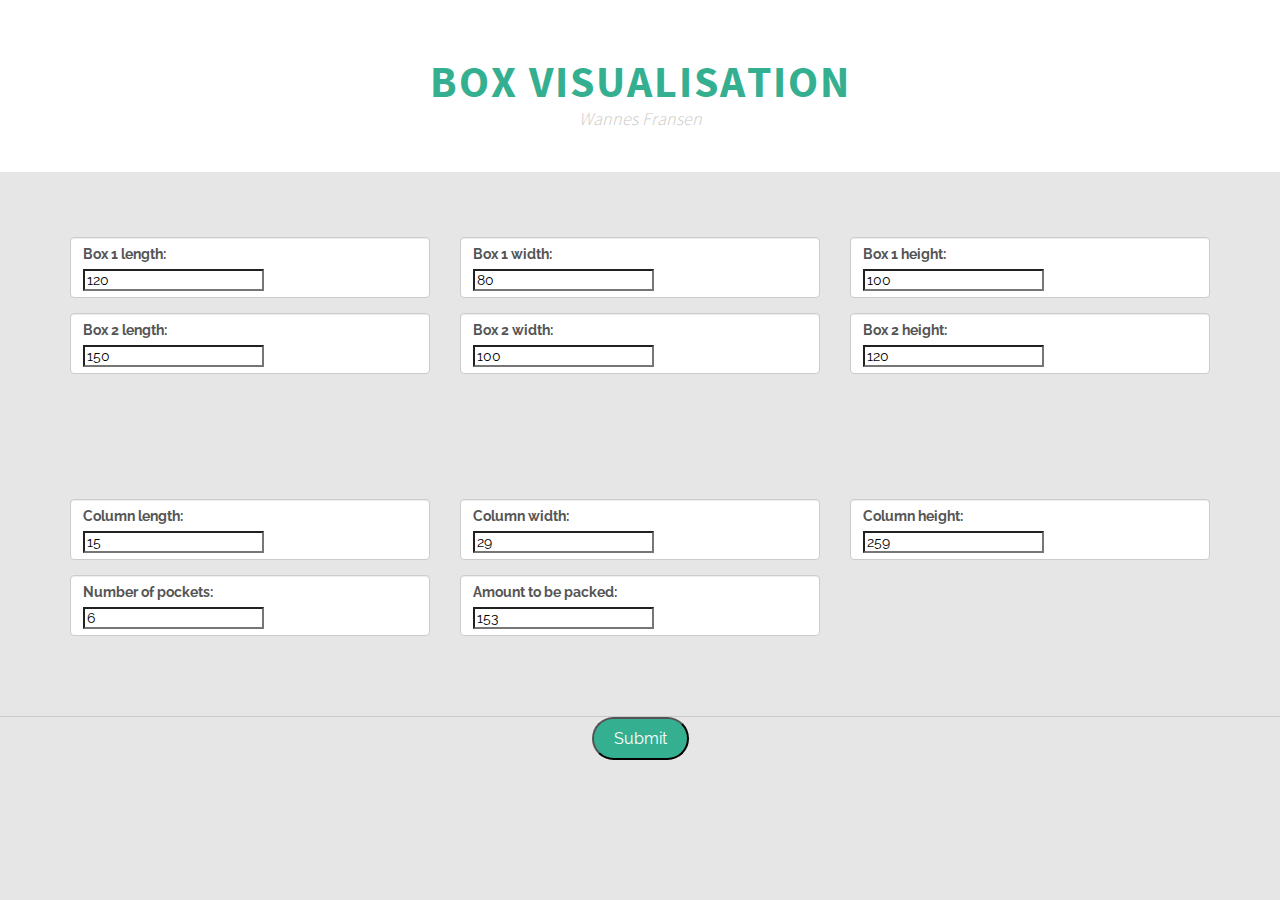
<file: binPackingVisualisation/index.html>
<!DOCTYPE html>
<html lang="en">
<head>
    <!-- Main stylesheet on top -->
    <link rel="stylesheet" type="text/css" media="all" />
    <meta charset="UTF-8">
    <title>Box Visualisation</title>
    <script src="pixi.min.js"></script>
    <script src="jquery-3.2.0.min.js"></script>
    <script src="printer.js"></script>
    <link rel="stylesheet" type="text/css" href="boxes.css">


    <!-- Bootstrap core CSS -->
    <link href="css/bootstrap.css" rel="stylesheet">
    <link rel="stylesheet" href="css/normalize.css">
    <link rel="stylesheet" href="css/component.css">
    <link rel="stylesheet" href="css/custom-styles.css">
    <link rel="stylesheet" href="css/font-awesome.css">


    <link rel="stylesheet" href="css/demo.css">
    <link rel="stylesheet" href="css/font-awesome-ie7.css">

    <script src="js/html5shiv.js"></script>
    <script src="js/respond.min.js"></script>

    <script src="js/bootstrap.js"></script>
    <script src="js/modernizr-2.6.2-respond-1.1.0.min.js"></script>
    <!-- Print only, on bottom -->
    <link rel="stylesheet"  media="all" />
</head>

<body>

<div id = "Main" class="header-wrapper">
    <div  class="site-name">
        <h1>BOX VISUALISATION</h1>
        <h2><i>Wannes Fransen</i></h2>
    </div>
</div>
<div id="form">
    <form>
        <div class="container">
            <div class="featured-block">
                <div class="row">
                    <div class="col-sm-4">
                        <div class="block">
                            <div class="form-group">
                                <label for="box1Length">Box 1 length:</label>
                                <br>
                                <input value="120" type="number" name="box1Length" id="box1Length" placeholder="  box1 length">
                            </div>
                        </div>
                    </div>
                    <div class="col-sm-4">
                        <div class="block">
                            <div class="form-group">
                                <label for="box1Width">Box 1 width:</label>
                                <br>
                                <input value="80" type="number" name="box1Width" id="box1Width" placeholder="  box1 width">
                            </div>
                        </div>
                    </div>
                    <div class="col-sm-4">
                        <div class="block">
                            <div class="form-group">
                                <label for="box1Height">Box 1 height:</label>
                                <br>
                                <input value="100" type="number" name="box1Height" id="box1Height" placeholder="  box1 height">
                            </div>
                        </div>
                    </div>
                </div>
                <div class="row">
                    <div class="col-sm-4">
                        <div class="block">
                            <div class="form-group">
                                <label for="box2Length">Box 2 length:</label>
                                <br>
                                <input value="150" type="number" name="box2Length" id="box2Length" placeholder="  box2 length">
                            </div>
                        </div>
                    </div>
                    <div class="col-sm-4">
                        <div class="block">
                            <div class="form-group">
                                <label for="box2Width">Box 2 width:</label>
                                <br>
                                <input value="100" type="number" name="box2Width" id="box2Width" placeholder="  box2 width">
                            </div>
                        </div>
                    </div>
                    <div class="col-sm-4">
                        <div class="block">
                            <div class="form-group">
                                <label for="box2Height">Box 2 height:</label>
                                <br>
                                <input value="120" type="number" name="box2Height" id="box2Height" placeholder="  box2 height">
                            </div>
                        </div>
                    </div>
                </div>
            </div>
            <div class="featured-block">
                <div class="row">
                    <div class="col-sm-4">
                        <div class="block">
                            <div class="form-group">
                                <label for="columnLength">Column length:</label>
                                <br>
                                <input value="15" type="number" name="columnLength" id="columnLength" placeholder="  Column length">
                            </div>
                        </div>
                    </div>
                    <div class="col-sm-4">
                        <div class="block">
                            <div class="form-group">
                                <label for="columnWidth">Column width:<br></label>
                                <br>
                                <input value="29" type="number" name="columnWidth" id="columnWidth" placeholder="  Column width">
                            </div>
                        </div>
                    </div>
                    <div class="col-sm-4">
                        <div class="block">
                            <div class="form-group">
                                <label for="columnHeight">Column height:<br></label>
                                <br>
                                <input value="259" type="number" name="columnHeight" id="columnHeight" placeholder="  Column height">
                            </div>
                        </div>
                    </div>
                    <div class="col-sm-4">
                        <div class="block">
                            <div class="form-group">
                                <label for="pocketsNumber">Number of pockets:</label>
                                <br>
                                <input value="6" type="number" name="pocketsNumber" id="pocketsNumber" placeholder="  Number of pockets">
                            </div>
                        </div>
                    </div>
                    <div class="col-sm-4">
                        <div class="block">
                            <div class="form-group">
                                <label for="columnAmount">Amount to be packed:</label>
                                <br>
                                <input value="153" type="number" name="columnAmount" id="columnAmount" placeholder="  Column amount">
                            </div>
                        </div>
                    </div>
                </div>
            </div>
        </div>

        <div class="ruler"></div>
        <div class="text-center">
            <input type="button" onclick="submitform()" value="Submit">
        </div>
    </form>
</div>

<div id="visualisation" class="container">
</div>

</body>
</html>
</file>
<file: binPackingVisualisation/boxes.css>
.container {
    margin: 10px;
}

#visualisation {
    display: flex;
    justify-content: space-between;
    flex-flow: column wrap;
}

.layer {
    margin: 10px;
    display: flex;
    justify-content: center;
    flex-flow: column nowrap;
}
</file>
<file: binPackingVisualisation/css/component.css>
*,
*:after,
*::before {
    -webkit-box-sizing: border-box;
    -moz-box-sizing: border-box;
    box-sizing: border-box;
}

body {
	font-family: 'Raleway', sans-serif;
}

nav a {
	position: relative;
	display: inline-block;
	margin: 15px 25px;
	outline: none;
	color: #fff;
	text-decoration: none;
	text-transform: uppercase;
	letter-spacing: 1px;
	font-weight: 400;
	text-shadow: 0 0 1px rgba(255,255,255,0.3);
	font-size: 1.35em;
}

nav a:hover,
nav a:focus {
	outline: none;
}

/* Effect 1: Brackets */
.cl-effect-1 a::before,
.cl-effect-1 a::after {
	display: inline-block;
	opacity: 0;
	-webkit-transition: -webkit-transform 0.3s, opacity 0.2s;
	-moz-transition: -moz-transform 0.3s, opacity 0.2s;
	transition: transform 0.3s, opacity 0.2s;
}

.cl-effect-1 a::before {
	margin-right: 10px;
	content: '[';
	-webkit-transform: translateX(20px);
	-moz-transform: translateX(20px);
	transform: translateX(20px);
}

.cl-effect-1 a::after {
	margin-left: 10px;
	content: ']';
	-webkit-transform: translateX(-20px);
	-moz-transform: translateX(-20px);
	transform: translateX(-20px);
}

.cl-effect-1 a:hover::before,
.cl-effect-1 a:hover::after,
.cl-effect-1 a:focus::before,
.cl-effect-1 a:focus::after {
	opacity: 1;
	-webkit-transform: translateX(0px);
	-moz-transform: translateX(0px);
	transform: translateX(0px);
}

/* Effect 2: 3D rolling links, idea from http://hakim.se/thoughts/rolling-links */
.cl-effect-2 a {
	line-height: 44px;
	-webkit-perspective: 1000px;
	-moz-perspective: 1000px;
	perspective: 1000px;
}

.cl-effect-2 a span {
	position: relative;
	display: inline-block;
	padding: 0 14px;
	background: #2195de;
	-webkit-transition: -webkit-transform 0.3s;
	-moz-transition: -moz-transform 0.3s;
	transition: transform 0.3s;
	-webkit-transform-origin: 50% 0;
	-moz-transform-origin: 50% 0;
	transform-origin: 50% 0;
	-webkit-transform-style: preserve-3d;
	-moz-transform-style: preserve-3d;
	transform-style: preserve-3d;
}

.csstransforms3d .cl-effect-2 a span::before {
	position: absolute;
	top: 100%;
	left: 0;
	width: 100%;
	height: 100%;
	background: #0965a0;
	content: attr(data-hover);
	-webkit-transition: background 0.3s;
	-moz-transition: background 0.3s;
	transition: background 0.3s;
	-webkit-transform: rotateX(-90deg);
	-moz-transform: rotateX(-90deg);
	transform: rotateX(-90deg);
	-webkit-transform-origin: 50% 0;
	-moz-transform-origin: 50% 0;
	transform-origin: 50% 0;
}

.cl-effect-2 a:hover span,
.cl-effect-2 a:focus span {
	-webkit-transform: rotateX(90deg) translateY(-22px);
	-moz-transform: rotateX(90deg) translateY(-22px);
	transform: rotateX(90deg) translateY(-22px);
}

.csstransforms3d .cl-effect-2 a:hover span::before,
.csstransforms3d .cl-effect-2 a:focus span::before {
	background: #28a2ee;	
}

/* Effect 3: bottom line slides/fades in */
.cl-effect-3 a {
	padding: 8px 0;
}

.cl-effect-3 a::after {
	position: absolute;
	top: 100%;
	left: 0;
	width: 100%;
	height: 4px;
	background: rgba(0,0,0,0.1);
	content: '';
	opacity: 0;
	-webkit-transition: opacity 0.3s, -webkit-transform 0.3s;
	-moz-transition: opacity 0.3s, -moz-transform 0.3s;
	transition: opacity 0.3s, transform 0.3s;
	-webkit-transform: translateY(10px);
	-moz-transform: translateY(10px);
	transform: translateY(10px);
}

.cl-effect-3 a:hover::after,
.cl-effect-3 a:focus::after {
	opacity: 1;
	-webkit-transform: translateY(0px);
	-moz-transform: translateY(0px);
	transform: translateY(0px);
}

/* Effect 4: bottom border enlarge */
.cl-effect-4 a {
	padding: 0 0 10px;
}

.cl-effect-4 a::after {
	position: absolute;
	top: 100%;
	left: 0;
	width: 100%;
	height: 1px;
	background: #fff;
	content: '';
	opacity: 0;
	-webkit-transition: height 0.3s, opacity 0.3s, -webkit-transform 0.3s;
	-moz-transition: height 0.3s, opacity 0.3s, -moz-transform 0.3s;
	transition: height 0.3s, opacity 0.3s, transform 0.3s;
	-webkit-transform: translateY(-10px);
	-moz-transform: translateY(-10px);
	transform: translateY(-10px);
}

.cl-effect-4 a:hover::after,
.cl-effect-4 a:focus::after {
	height: 5px;
	opacity: 1;
	-webkit-transform: translateY(0px);
	-moz-transform: translateY(0px);
	transform: translateY(0px);
}

/* Effect 5: same word slide in */
.cl-effect-5 a {
	overflow: hidden;
	padding: 0 4px;
	height: 1em;
}

.cl-effect-5 a span {
	position: relative;
	display: inline-block;
	-webkit-transition: -webkit-transform 0.3s;
	-moz-transition: -moz-transform 0.3s;
	transition: transform 0.3s;
}

.cl-effect-5 a span::before {
	position: absolute;
	top: 100%;
	content: attr(data-hover);
	font-weight: 700;
	-webkit-transform: translate3d(0,0,0);
	-moz-transform: translate3d(0,0,0);
	transform: translate3d(0,0,0);
}

.cl-effect-5 a:hover span,
.cl-effect-5 a:focus span {
	-webkit-transform: translateY(-100%);
	-moz-transform: translateY(-100%);
	transform: translateY(-100%);
}

/* Effect 5: same word slide in and border bottom */
.cl-effect-6 a {
	margin: 0 10px;
	padding: 10px 20px;
}

.cl-effect-6 a::before {
	position: absolute;
	top: 0;
	left: 0;
	width: 100%;
	height: 2px;
	background: #fff;
	content: '';
	-webkit-transition: top 0.3s;
	-moz-transition: top 0.3s;
	transition: top 0.3s;
}

.cl-effect-6 a::after {
	position: absolute;
	top: 0;
	left: 0;
	width: 2px;
	height: 2px;
	background: #fff;
	content: '';
	-webkit-transition: height 0.3s;
	-moz-transition: height 0.3s;
	transition: height 0.3s;
}

.cl-effect-6 a:hover::before {
	top: 100%;
	opacity: 1;
}

.cl-effect-6 a:hover::after {
	height: 100%;
} 

/* Effect 7: second border slides up */
.cl-effect-7 a {
	padding: 12px 10px 10px;
	color: #566473;
	text-shadow: none;
	font-weight: 700;
}

.cl-effect-7 a::before,
.cl-effect-7 a::after {
	position: absolute;
	top: 100%;
	left: 0;
	width: 100%;
	height: 3px;
	background: #566473;
	content: '';
	-webkit-transition: -webkit-transform 0.3s;
	-moz-transition: -moz-transform 0.3s;
	transition: transform 0.3s;
	-webkit-transform: scale(0.85);
	-moz-transform: scale(0.85);
	transform: scale(0.85);
}

.cl-effect-7 a::after {
	opacity: 0;
	-webkit-transition: top 0.3s, opacity 0.3s, -webkit-transform 0.3s;
	-moz-transition: top 0.3s, opacity 0.3s, -moz-transform 0.3s;
	transition: top 0.3s, opacity 0.3s, transform 0.3s;
}

.cl-effect-7 a:hover::before,
.cl-effect-7 a:hover::after,
.cl-effect-7 a:focus::before,
.cl-effect-7 a:focus::after {
	-webkit-transform: scale(1);
	-moz-transform: scale(1);
	transform: scale(1);
}

.cl-effect-7 a:hover::after,
.cl-effect-7 a:focus::after {
	top: 0%;
	opacity: 1;
}

/* Effect 8: border slight translate */
.cl-effect-8 a {
	padding: 10px 20px;
}

.cl-effect-8 a::before,
.cl-effect-8 a::after  {
	position: absolute;
	top: 0;
	left: 0;
	width: 100%;
	height: 100%;
	border: 3px solid #354856;
	content: '';
	-webkit-transition: -webkit-transform 0.3s, opacity 0.3s;
	-moz-transition: -moz-transform 0.3s, opacity 0.3s;
	transition: transform 0.3s, opacity 0.3s;
}

.cl-effect-8 a::after  {
	border-color: #fff;
	opacity: 0;
	-webkit-transform: translateY(-7px) translateX(6px);
	-moz-transform: translateY(-7px) translateX(6px);
	transform: translateY(-7px) translateX(6px);
}

.cl-effect-8 a:hover::before,
.cl-effect-8 a:focus::before {
	opacity: 0;
	-webkit-transform: translateY(5px) translateX(-5px);
	-moz-transform: translateY(5px) translateX(-5px);
	transform: translateY(5px) translateX(-5px);
}

.cl-effect-8 a:hover::after,
.cl-effect-8 a:focus::after  {
	opacity: 1;
	-webkit-transform: translateY(0px) translateX(0px);
	-moz-transform: translateY(0px) translateX(0px);
	transform: translateY(0px) translateX(0px);
}

/* Effect 9: second text and borders */
.cl-effect-9 a {
	margin: 0 20px;
	padding: 18px 20px;
}

.cl-effect-9 a::before,
.cl-effect-9 a::after {
	position: absolute;
	top: 0;
	left: 0;
	width: 100%;
	height: 1px;
	background: #fff;
	content: '';
	opacity: 0.2;
	-webkit-transition: opacity 0.3s, height 0.3s;
	-moz-transition: opacity 0.3s, height 0.3s;
	transition: opacity 0.3s, height 0.3s;
}

.cl-effect-9 a::after {
	top: 100%;
	opacity: 0;
	-webkit-transition: -webkit-transform 0.3s, opacity 0.3s;
	-moz-transition: -moz-transform 0.3s, opacity 0.3s;
	transition: transform 0.3s, opacity 0.3s;
	-webkit-transform: translateY(-10px);
	-moz-transform: translateY(-10px);
	transform: translateY(-10px);
}

.cl-effect-9 a span:first-child {
	z-index: 2;
	display: block;
	font-weight: 300;
}

.cl-effect-9 a span:last-child {
	z-index: 1;
	display: block;
	padding: 8px 0 0 0;
	color: rgba(0,0,0,0.4);
	text-shadow: none;
	text-transform: none;
	font-style: italic;
	font-size: 0.75em;
	font-family: Palatino, "Palatino Linotype", "Palatino LT STD", "Book Antiqua", Georgia, serif;
	opacity: 0;
	-webkit-transition: -webkit-transform 0.3s, opacity 0.3s;
	-moz-transition: -moz-transform 0.3s, opacity 0.3s;
	transition: transform 0.3s, opacity 0.3s;
	-webkit-transform: translateY(-100%);
	-moz-transform: translateY(-100%);
	transform: translateY(-100%);
}

.cl-effect-9 a:hover::before,
.cl-effect-9 a:focus::before {
	height: 6px;
}

.cl-effect-9 a:hover::before,
.cl-effect-9 a:hover::after,
.cl-effect-9 a:focus::before,
.cl-effect-9 a:focus::after {
	opacity: 1;
	-webkit-transform: translateY(0px);
	-moz-transform: translateY(0px);
	transform: translateY(0px);
}

.cl-effect-9 a:hover span:last-child,
.cl-effect-9 a:focus span:last-child {
	opacity: 1;
	-webkit-transform: translateY(0%);
	-moz-transform: translateY(0%);
	transform: translateY(0%);
}

/* Effect 10: reveal, push out */
.cl-effect-10  {
	position: relative;
	z-index: 1;
}

.cl-effect-10 a {
	overflow: hidden;
	margin: 0 15px;
}

.cl-effect-10 a span {
	display: block;
	padding: 10px 20px;
	background: #0f7c67;
	-webkit-transition: -webkit-transform 0.3s;
	-moz-transition: -moz-transform 0.3s;
	transition: transform 0.3s;
}

.cl-effect-10 a::before {
	position: absolute;
	top: 0;
	left: 0;
	z-index: -1;
	padding: 10px 20px;
	width: 100%;
	height: 100%;
	background: #fff;
	color: #0f7c67;
	content: attr(data-hover);
	-webkit-transition: -webkit-transform 0.3s;
	-moz-transition: -moz-transform 0.3s;
	transition: transform 0.3s;
	-webkit-transform: translateX(-25%);
}

.cl-effect-10 a:hover span,
.cl-effect-10 a:focus span {
	-webkit-transform: translateX(100%);
	-moz-transform: translateX(100%);
	transform: translateX(100%);
}

.cl-effect-10 a:hover::before,
.cl-effect-10 a:focus::before {
	-webkit-transform: translateX(0%);
	-moz-transform: translateX(0%);
	transform: translateX(0%);
}

/* Effect 11: text fill based on Lea Verou's animation http://dabblet.com/gist/6046779 */
.cl-effect-11 a {
	padding: 10px 0;
	border-top: 2px solid #0972b4;
	color: #0972b4;
	text-shadow: none;
} 

.cl-effect-11 a::before {
	position: absolute;
	top: 0;
	left: 0;
	overflow: hidden;
	padding: 10px 0;
	max-width: 0;
	border-bottom: 2px solid #fff;
	color: #fff;
	content: attr(data-hover);
	-webkit-transition: max-width 0.5s;
	-moz-transition: max-width 0.5s;
	transition: max-width 0.5s;
}

.cl-effect-11 a:hover::before,
.cl-effect-11 a:focus::before {
	max-width: 100%;
}

/* Effect 12: circle */
.cl-effect-12 a::before,
.cl-effect-12 a::after {
	position: absolute;
	top: 50%;
	left: 50%;
	width: 100px;
	height: 100px;
	border: 2px solid rgba(0,0,0,0.1);
	border-radius: 50%;
	content: '';
	opacity: 0;
	-webkit-transition: -webkit-transform 0.3s, opacity 0.3s;
	-moz-transition: -moz-transform 0.3s, opacity 0.3s;
	transition: transform 0.3s, opacity 0.3s;
	-webkit-transform: translateX(-50%) translateY(-50%) scale(0.2);
	-moz-transform: translateX(-50%) translateY(-50%) scale(0.2);
	transform: translateX(-50%) translateY(-50%) scale(0.2);
}

.cl-effect-12 a::after {
	width: 90px;
	height: 90px;
	border-width: 6px;
	-webkit-transform: translateX(-50%) translateY(-50%) scale(0.8);
	-moz-transform: translateX(-50%) translateY(-50%) scale(0.8);
	transform: translateX(-50%) translateY(-50%) scale(0.8);
}

.cl-effect-12 a:hover::before,
.cl-effect-12 a:hover::after,
.cl-effect-12 a:focus::before,
.cl-effect-12 a:focus::after {
	opacity: 1;
	-webkit-transform: translateX(-50%) translateY(-50%) scale(1);
	-moz-transform: translateX(-50%) translateY(-50%) scale(1);
	transform: translateX(-50%) translateY(-50%) scale(1);
}

/* Effect 13: three circles */
.cl-effect-13 a {
	-webkit-transition: color 0.3s;
	-moz-transition: color 0.3s;
	transition: color 0.3s;
}

.cl-effect-13 a::before {
	position: absolute;
	top: 100%;
	left: 50%;
	color: transparent;
	content: '•';
	text-shadow: 0 0 transparent;
	font-size: 1.2em;
	-webkit-transition: text-shadow 0.3s, color 0.3s;
	-moz-transition: text-shadow 0.3s, color 0.3s;
	transition: text-shadow 0.3s, color 0.3s;
	-webkit-transform: translateX(-50%);
	-moz-transform: translateX(-50%);
	transform: translateX(-50%);
	pointer-events: none;
}

.cl-effect-13 a:hover::before,
.cl-effect-13 a:focus::before {
	color: #fff;
	text-shadow: 10px 0 #fff, -10px 0 #fff;
}

.cl-effect-13 a:hover,
.cl-effect-13 a:focus {
	color: #ba7700;
}

/* Effect 14: border switch */
.cl-effect-14 a {
	padding: 0 20px;
	height: 45px;
	line-height: 45px;
}

.cl-effect-14 a::before,
.cl-effect-14 a::after {
	position: absolute;
	width: 45px;
	height: 2px;
	background: #fff;
	content: '';
	opacity: 0.2;
	-webkit-transition: all 0.3s;
	-moz-transition: all 0.3s;
	transition: all 0.3s;
	pointer-events: none;
}

.cl-effect-14 a::before {
	top: 0;
	left: 0;
	-webkit-transform: rotate(90deg);
	-moz-transform: rotate(90deg);
	transform: rotate(90deg);
	-webkit-transform-origin: 0 0;
	-moz-transform-origin: 0 0;
	transform-origin: 0 0;
}

.cl-effect-14 a::after {
	right: 0;
	bottom: 0;
	-webkit-transform: rotate(90deg);
	-moz-transform: rotate(90deg);
	transform: rotate(90deg);
	-webkit-transform-origin: 100% 0;
	-moz-transform-origin: 100% 0;
	transform-origin: 100% 0;
}

.cl-effect-14 a:hover::before,
.cl-effect-14 a:hover::after,
.cl-effect-14 a:focus::before,
.cl-effect-14 a:focus::after {
	opacity: 1;
}

.cl-effect-14 a:hover::before,
.cl-effect-14 a:focus::before {
	left: 50%;
	-webkit-transform: rotate(0deg) translateX(-50%);
	-moz-transform: rotate(0deg) translateX(-50%);
	transform: rotate(0deg) translateX(-50%);
}

.cl-effect-14 a:hover::after,
.cl-effect-14 a:focus::after {
	right: 50%;
	-webkit-transform: rotate(0deg) translateX(50%);
	-moz-transform: rotate(0deg) translateX(50%);
	transform: rotate(0deg) translateX(50%);
}

/* Effect 15: scale down, reveal */
.cl-effect-15 a {
	color: rgba(0,0,0,0.2);
	font-weight: 700;
	text-shadow: none;
}

.cl-effect-15 a::before {
	color: #fff;
	content: attr(data-hover);
	position: absolute;
	-webkit-transition: -webkit-transform 0.3s, opacity 0.3s;
	-moz-transition: -moz-transform 0.3s, opacity 0.3s;
	transition: transform 0.3s, opacity 0.3s;
}

.cl-effect-15 a:hover::before,
.cl-effect-15 a:focus::before {
	-webkit-transform: scale(0.9);
	-moz-transform: scale(0.9);
	transform: scale(0.9);
	opacity: 0;
}

/* Effect 16: fall down */
.cl-effect-16 a {
	color: #6f8686;
	text-shadow: 0 0 1px rgba(111,134,134,0.3);
}

.cl-effect-16 a::before {
	color: #fff;
	content: attr(data-hover);
	position: absolute;
	opacity: 0;
	text-shadow: 0 0 1px rgba(255,255,255,0.3);
	-webkit-transform: scale(1.1) translateX(10px) translateY(-10px) rotate(4deg);
	-moz-transform: scale(1.1) translateX(10px) translateY(-10px) rotate(4deg);
	transform: scale(1.1) translateX(10px) translateY(-10px) rotate(4deg);
	-webkit-transition: -webkit-transform 0.3s, opacity 0.3s;
	-moz-transition: -moz-transform 0.3s, opacity 0.3s;
	transition: transform 0.3s, opacity 0.3s;
	pointer-events: none;
}

.cl-effect-16 a:hover::before,
.cl-effect-16 a:focus::before {
	-webkit-transform: scale(1) translateX(0px) translateY(0px) rotate(0deg);
	-moz-transform: scale(1) translateX(0px) translateY(0px) rotate(0deg);
	transform: scale(1) translateX(0px) translateY(0px) rotate(0deg);
	opacity: 1;
}

/* Effect 17: move up fade out, push border */
.cl-effect-17 a {
	color: #10649b;
	text-shadow: none;
	padding: 10px 0;
}

.cl-effect-17 a::before {
	color: #fff;
	text-shadow: 0 0 1px rgba(255,255,255,0.3);
	content: attr(data-hover);
	position: absolute;
	-webkit-transition: -webkit-transform 0.3s, opacity 0.3s;
	-moz-transition: -moz-transform 0.3s, opacity 0.3s;
	transition: transform 0.3s, opacity 0.3s;
	pointer-events: none;
}

.cl-effect-17 a::after {
	content: '';
	position: absolute;
	left: 0;
	bottom: 0;
	width: 100%;
	height: 2px;
	background: #fff;
	opacity: 0;
	-webkit-transform: translateY(5px);
	-moz-transform: translateY(5px);
	transform: translateY(5px);
	-webkit-transition: -webkit-transform 0.3s, opacity 0.3s;
	-moz-transition: -moz-transform 0.3s, opacity 0.3s;
	transition: transform 0.3s, opacity 0.3s;
	pointer-events: none;
}

.cl-effect-17 a:hover::before,
.cl-effect-17 a:focus::before {
	opacity: 0;
	-webkit-transform: translateY(-2px);
	-moz-transform: translateY(-2px);
	transform: translateY(-2px);
}

.cl-effect-17 a:hover::after,
.cl-effect-17 a:focus::after {
	opacity: 1;
	-webkit-transform: translateY(0px);
	-moz-transform: translateY(0px);
	transform: translateY(0px);
}

/* Effect 18: cross */
.cl-effect-18 {
	position: relative;
	z-index: 1;
}

.cl-effect-18 a {
	padding: 0 5px;
	color: #b4770d;
	font-weight: 700;
	-webkit-transition: color 0.3s;
	-moz-transition: color 0.3s;
	transition: color 0.3s;
}

.cl-effect-18 a::before,
.cl-effect-18 a::after {
	position: absolute;
	width: 100%;
	left: 0;
	top: 50%;
	height: 2px;
	margin-top: -1px;
	background: #b4770d;
	content: '';
	z-index: -1;
	-webkit-transition: -webkit-transform 0.3s, opacity 0.3s;
	-moz-transition: -moz-transform 0.3s, opacity 0.3s;
	transition: transform 0.3s, opacity 0.3s;
	pointer-events: none;
}

.cl-effect-18 a::before {
	-webkit-transform: translateY(-20px);
	-moz-transform: translateY(-20px);
	transform: translateY(-20px);
}

.cl-effect-18 a::after {
	-webkit-transform: translateY(20px);
	-moz-transform: translateY(20px);
	transform: translateY(20px);
}

.cl-effect-18 a:hover,
.cl-effect-18 a:focus {
	color: #fff;
}

.cl-effect-18 a:hover::before,
.cl-effect-18 a:hover::after,
.cl-effect-18 a:focus::before,
.cl-effect-18 a:focus::after {
	opacity: 0.7;
}

.cl-effect-18 a:hover::before,
.cl-effect-18 a:focus::before {
	-webkit-transform: rotate(45deg);
	-moz-transform: rotate(45deg);
	transform: rotate(45deg);
}

.cl-effect-18 a:hover::after,
.cl-effect-18 a:focus::after {
	-webkit-transform: rotate(-45deg);
	-moz-transform: rotate(-45deg);
	transform: rotate(-45deg);
}

/* Effect 19: 3D side */
.cl-effect-19 a {
	line-height: 2em;
	margin: 15px;
	-webkit-perspective: 800px;
	-moz-perspective: 800px;
	perspective: 800px;
	width: 200px;
}

.cl-effect-19 a span {
	position: relative;
	display: inline-block;
	width: 100%;
	padding: 0 14px;
	background: #e35041;
	-webkit-transition: -webkit-transform 0.4s, background 0.4s;
	-moz-transition: -moz-transform 0.4s, background 0.4s;
	transition: transform 0.4s, background 0.4s;
	-webkit-transform-style: preserve-3d;
	-moz-transform-style: preserve-3d;
	transform-style: preserve-3d;
	-webkit-transform-origin: 50% 50% -100px;
	-moz-transform-origin: 50% 50% -100px;
	transform-origin: 50% 50% -100px;
}

.csstransforms3d .cl-effect-19 a span::before {
	position: absolute;
	top: 0;
	left: 100%;
	width: 100%;
	height: 100%;
	background: #b53a2d;
	content: attr(data-hover);
	-webkit-transition: background 0.4s;
	-moz-transition: background 0.4s;
	transition: background 0.4s;
	-webkit-transform: rotateY(90deg);
	-moz-transform: rotateY(90deg);
	transform: rotateY(90deg);
	-webkit-transform-origin: 0 50%;
	-moz-transform-origin: 0 50%;
	transform-origin: 0 50%;
	pointer-events: none;
}

.cl-effect-19 a:hover span,
.cl-effect-19 a:focus span {
	background: #b53a2d;
	-webkit-transform: rotateY(-90deg);
	-moz-transform: rotateY(-90deg);
	transform: rotateY(-90deg);
}

.csstransforms3d .cl-effect-19 a:hover span::before,
.csstransforms3d .cl-effect-19 a:focus span::before {
	background: #ef5e50;	
}

/* Effect 20: 3D side */
.cl-effect-20 a {
	line-height: 2em;
	-webkit-perspective: 800px;
	-moz-perspective: 800px;
	perspective: 800px;
}

.cl-effect-20 a span {
	position: relative;
	display: inline-block;
	padding: 3px 15px 0;
	background: #587285;
	box-shadow: inset 0 3px #2f4351;
	-webkit-transition: background 0.6s;
	-moz-transition: background 0.6s;
	transition: background 0.6s;
	-webkit-transform-origin: 50% 0;
	-moz-transform-origin: 50% 0;
	transform-origin: 50% 0;
	-webkit-transform-style: preserve-3d;
	-moz-transform-style: preserve-3d;
	transform-style: preserve-3d;
	-webkit-transform-origin: 0% 50%;
	-moz-transform-origin: 0% 50%;
	transform-origin: 0% 50%;
}

.cl-effect-20 a span::before {
	position: absolute;
	top: 0;
	left: 0;
	width: 100%;
	height: 100%;
	background: #fff;
	color: #2f4351;
	content: attr(data-hover);
	-webkit-transform: rotateX(270deg);
	-moz-transform: rotateX(270deg);
	transform: rotateX(270deg);
	-webkit-transition: -webkit-transform 0.6s;
	-moz-transition: -moz-transform 0.6s;
	transition: transform 0.6s;
	-webkit-transform-origin: 0 0;
	-moz-transform-origin: 0 0;
	transform-origin: 0 0;
	pointer-events: none;
}

.cl-effect-20 a:hover span,
.cl-effect-20 a:focus span {
	background: #2f4351;
}

.cl-effect-20 a:hover span::before,
.cl-effect-20 a:focus span::before {
	-webkit-transform: rotateX(10deg);	
	-moz-transform: rotateX(10deg);
	transform: rotateX(10deg);
}

/* Effect 21: borders slight translate */
.cl-effect-21 a {
	padding: 10px;
	color: #237546;
	font-weight: 700;
	text-shadow: none;
	-webkit-transition: color 0.3s;
	-moz-transition: color 0.3s;
	transition: color 0.3s;
}

.cl-effect-21 a::before,
.cl-effect-21 a::after {
	position: absolute;
	left: 0;
	width: 100%;
	height: 2px;
	background: #fff;
	content: '';
	opacity: 0;
	-webkit-transition: opacity 0.3s, -webkit-transform 0.3s;
	-moz-transition: opacity 0.3s, -moz-transform 0.3s;
	transition: opacity 0.3s, transform 0.3s;
	-webkit-transform: translateY(-10px);
	-moz-transform: translateY(-10px);
	transform: translateY(-10px);
}

.cl-effect-21 a::before {
	top: 0;
	-webkit-transform: translateY(-10px);
	-moz-transform: translateY(-10px);
	transform: translateY(-10px);
}

.cl-effect-21 a::after {
	bottom: 0;
	-webkit-transform: translateY(10px);
	-moz-transform: translateY(10px);
	transform: translateY(10px);
}

.cl-effect-21 a:hover,
.cl-effect-21 a:focus {
	color: #fff;
}

.cl-effect-21 a:hover::before,
.cl-effect-21 a:focus::before,
.cl-effect-21 a:hover::after,
.cl-effect-21 a:focus::after {
	opacity: 1;
	-webkit-transform: translateY(0px);
	-moz-transform: translateY(0px);
	transform: translateY(0px);
}
</file>
<file: binPackingVisualisation/css/custom-styles.css>
/************************************************
	Font family
 ************************************************/
 @font-face {
    font-family: 'source_sans_proregular';
    src: url('../fonts/sourcesanspro-regular-webfont.eot');
    src: url('../fonts/sourcesanspro-regular-webfont.eot?#iefix') format('embedded-opentype'),
         url('../fonts/sourcesanspro-regular-webfont.woff') format('woff'),
         url('../fonts/sourcesanspro-regular-webfont.ttf') format('truetype'),
         url('../fonts/sourcesanspro-regular-webfont.svg#source_sans_proregular') format('svg');
    font-weight: normal;
    font-style: normal;
}



@font-face {
    font-family: 'source_sans_problack';
    src: url('../fonts/sourcesanspro-black-webfont.eot');
    src: url('../fonts/sourcesanspro-black-webfont.eot?#iefix') format('embedded-opentype'),
         url('../fonts/sourcesanspro-black-webfont.woff') format('woff'),
         url('../fonts/sourcesanspro-black-webfont.ttf') format('truetype'),
         url('../fonts/sourcesanspro-black-webfont.svg#source_sans_problack') format('svg');
    font-weight: normal;
    font-style: normal;

}




@font-face {
    font-family: 'source_sans_problack_italic';
    src: url('../fonts/sourcesanspro-blackitalic-webfont.eot');
    src: url('../fonts/sourcesanspro-blackitalic-webfont.eot?#iefix') format('embedded-opentype'),
         url('../fonts/sourcesanspro-blackitalic-webfont.woff') format('woff'),
         url('../fonts/sourcesanspro-blackitalic-webfont.ttf') format('truetype'),
         url('../fonts/sourcesanspro-blackitalic-webfont.svg#source_sans_problack_italic') format('svg');
    font-weight: normal;
    font-style: normal;

}




@font-face {
    font-family: 'source_sans_probold';
    src: url('../fonts/sourcesanspro-bold-webfont.eot');
    src: url('../fonts/sourcesanspro-bold-webfont.eot?#iefix') format('embedded-opentype'),
         url('../fonts/sourcesanspro-bold-webfont.woff') format('woff'),
         url('../fonts/sourcesanspro-bold-webfont.ttf') format('truetype'),
         url('../fonts/sourcesanspro-bold-webfont.svg#source_sans_probold') format('svg');
    font-weight: normal;
    font-style: normal;

}




@font-face {
    font-family: 'source_sans_prolight';
    src: url('../fonts/sourcesanspro-light-webfont.eot');
    src: url('../fonts/sourcesanspro-light-webfont.eot?#iefix') format('embedded-opentype'),
         url('../fonts/sourcesanspro-light-webfont.woff') format('woff'),
         url('../fonts/sourcesanspro-light-webfont.ttf') format('truetype'),
         url('../fonts/sourcesanspro-light-webfont.svg#source_sans_prolight') format('svg');
    font-weight: normal;
    font-style: normal;

}

/************************************************
	Global styles starts here
 ************************************************/
body{background: #e6e6e6; color: #888888; font-size: 14px; line-height: 24px;}
h1, h2, h3, h4, h5, h6{margin: 0;}
h1{}
h2{}
h3{}
h4{}
h5{}
h6{}
p{padding-bottom: 25px; margin: 0;}
.last{padding-bottom: 0;}
.ruler{border-bottom: 1px solid #c9c9c9;}
.img-spacing{margin-right: 30px; margin-bottom: 30px;}

/************************************************
	Menu styles starts here
 ************************************************/
.header-wrapper{overflow: hidden; text-align: center; background: #fff; padding-top: 60px; padding-bottom: 40px;}
.site-name{display: inline-block;}
.site-name h1{margin: 0; font-size: 44px; color: #34b091; font-family: 'source_sans_probold'; text-transform: uppercase; letter-spacing: 2px;}
.site-name h2{font-size: 18px; line-height: 24px; color: #cac8c8; font-family: 'source_sans_prolight';}
.menu{text-align: center; background: #34b091; height: 52px;}
.navbar{display: inline-block; margin-bottom: 0;}

.navbar-nav > li > a{color: #fff; font-size: 16px; background-image: none; border: none; font-family: 'source_sans_probold'; text-transform: uppercase; padding: 15px 0px; padding-right: 40px;}
.navbar-nav > li > a:hover{color: #888888; background: none;}

.mini-menu{display: none;}
    .mini-menu .selectnav{display: none; width: 100%;background: #3b3e4a;font-weight: 600;padding: 10px;height: 42px; color: #fff; border-radius: 5px; cursor: pointer; outline: 0; border:none !important;}
    .selectnav select{appearance: none; border:none !important;}
    .mini-menu label {position:relative; width: 100%;}
    .mini-menu label:after {
    content:'<>';
    font:11px "Consolas", monospace;
    color:#fff;
    -webkit-transform:rotate(90deg);
    -moz-transform:rotate(90deg);
    -ms-transform:rotate(90deg);
    transform:rotate(90deg);
    right:14px; top:14px;
    padding:0 0 2px;

    position:absolute;
    pointer-events:none;
    }
    .mini-menu label:before {
    content:'';
    right:6px; top:10px;
    width: 25px; height: 25px;
    background:#3b3e4a;
    position:absolute;
    pointer-events:none;
    display:block;
    }


.banner{}
.banner .carousel-caption{top: 25%;}
.banner .carousel-caption h1{margin: 0; font-size: 60px;font-family: 'source_sans_probold'; color: #fff; letter-spacing: 5px; text-transform: uppercase; padding-bottom: 20px;}
.banner .carousel-caption h2{font-size: 28px; line-height: 36px;font-family: 'source_sans_prolight'; color: #fff; letter-spacing: 3px; padding-bottom: 20px;}
.banner .carousel-caption .btn{color: #fff; font-size: 22px; line-height: 28px; font-family: 'source_sans_problack'; text-transform: uppercase; padding: 10px 25px; background: #34b091; border-radius: 40px; box-shadow: 0 3px 2px 0px #4a4c54; }
.banner .carousel-caption .btn:hover{color: #34b091; background: #fff; transition:all 1s;}
.banner .carousel-control {top: 45%; width: 40px; height: 40px; line-height: 42px; font-size: 30px; background: #34b091; 
                            border-radius: 50px; bottom: 42%; opacity: 0.8;}
.banner .carousel-control:hover{background: #3b3e4a;}                            
.banner .carousel-control.right{right: 10%;}
.banner .carousel-control.left{left: 10%;}

    .banner .carousel-caption h1{ opacity: 0;}
    .banner .carousel-caption h2{ opacity: 0;}
    .banner .carousel-caption .btn{opacity: 0;}
    .banner .carousel-inner:hover img{-webkit-filter: blur(5px); transition:all 5s; }
    .banner .carousel-inner:hover h1{ transition:all 1s; opacity: 0.9 !important;  }
    .banner .carousel-inner:hover h2{ transition:all 1s; opacity: 0.9 !important;  }
    .banner .carousel-inner:hover .btn{ transition:all 1s; opacity: 0.9 !important;  }

/************************************************
	generic styles starts here
 ************************************************/
.featured-block{padding:55px 0; overflow: hidden;}
.featured-block .block{}
.featured-block .block .thumbnail{box-shadow: 0 3px 3px 0 #e0e0e0;}
.featured-block .caption{padding: 25px 15px;}
.featured-block .caption h1{font-size: 18px; line-height: 24px;color: #34b091; text-transform: uppercase;font-family: 'source_sans_probold';  padding-bottom: 10px; letter-spacing: 1px;}
.featured-block .caption p{font-size: 14px; line-height: 24px; color: #888888;font-family: 'source_sans_proregular';}
.featured-block .caption .btn{color: #fff; background: #34b091; font-size: 12px; font-family: 'source_sans_problack'; border-radius: 30px; text-transform: uppercase; line-height: 13px;}
.featured-block .caption .btn:hover{color: #fff; background: #454855; transition:all 1s;}


.featured-item{padding:55px 0;overflow: hidden;}
.featured-item .block{overflow: hidden;}
.featured-item .block ul{margin: 0;overflow: hidden; padding: 0;}
.featured-item .block ul li{list-style: none;float: left;}
.featured-item .block .block-title{padding-bottom: 30px;}
.featured-item .block .block-title h1{font-size: 28px; line-height: 32px; color: #454855; text-transform: uppercase;font-family: 'source_sans_probold'; letter-spacing: 1px;}
.featured-item .block .block-title h2{font-size: 18px; line-height: 24px; color: #454855; font-family: 'source_sans_prolight';}


.user-info{overflow: hidden; float: left;}
.user-info .icon{margin-right: 30px; background: #34b091; color: #fff; border-radius: 10px;
                font-size: 25px; padding: 22px; line-height: 25px; width: 70px; height: 70px; float: left;}
.user-info .icon:hover{background: #454855; color: #fff; transition:all 1s;}
.user-info h1{font-size: 18px; line-height: 24px; color: #3b3e4a;font-family: 'source_sans_probold'; padding-bottom: 10px; text-transform: uppercase;}
.user-info p{}

.block .panel-default > .panel-heading {background: #fff;color: #34b091; font-size: 16px; padding: 0;}
.block .panel-default > .panel-heading .panel-title{line-height: 40px;}
.block .panel-default > .panel-heading .panel-title > a:hover{text-decoration: none;}
.block .panel-default > .panel-collapse{background: #f0f0f0;color: #989898; font-size: 14px;}
.block .panel-default > .panel-collapse .panel-body {padding: 20px 15px;}
.block .panel-group .panel + .panel {
margin-top: 10px;
}

.accordion-caret .accordion-toggle:hover {
        text-decoration: none;
    
    }
    
.accordion-caret .accordion-toggle:before {
    
    vertical-align: -1px;
    
    border-bottom: 0;
    line-height: 0;
}
.accordion-caret .accordion-toggle:not(.collapsed):before {
    
    float: right;
    color:#000;
    display:inline-block;
    content: url(../img/minus-sign.png);

    
}
.accordion-caret .accordion-toggle.collapsed:before {
       
    color:#fff;float: right;
      content: url(../img/plus-sign.png);
    
}
.panel-title .accordion-toggle.collapsed{padding-left: 10px;}
.panel-title .accordion-toggle:not(.collapsed){background: #3b3e4a !important; display: block; padding-left: 10px; color: #fff;}


.featured-content{overflow: hidden; padding: 55px 0;}
.featured-content .block{}
.featured-content .block img{float: left;}
.featured-content .block h1{font-size: 18px; line-height: 24px; color: #454855; padding-bottom: 15px;font-family: 'source_sans_probold'; text-transform: uppercase;}
.featured-content .block .btn{color: #fff; background: #34b091; font-size: 12px; font-family: 'source_sans_problack'; border-radius: 30px; text-transform: uppercase; line-height: 13px;}

.featured-content .block .btn:hover{color: #fff; background: #454855; transition:all 1s;}
/************************************************
	sidebar styles starts here
 ************************************************/

/************************************************
	Footer styles starts here
 ************************************************/
.footer-wrapper{background: #3b3e4a;}
.site-content{padding: 55px 0; overflow: hidden;}
.site-content .block h1{font-size: 18px; line-height: 24px; color: #fff; text-transform: uppercase; font-family: 'source_sans_probold'; padding-bottom: 10px;}
.site-content .block ul{margin: 0; padding: 0;}
.site-content .block ul li{list-style: none; line-height: 28px;}
.site-content .block ul li a{font-size: 14px; color: #cbcbcb;font-family: 'source_sans_proregular'; border-bottom: 1px solid #83858b;} 
.site-content .block ul li a:hover{text-decoration: none; color: #fff;}
.site-content .block .input-group {margin-top: 10px;}
.site-content .block .input-group-btn .btn{border-radius: 0 20px 20px 0; background: #34b091; color: #fff; font-family: 'source_sans_problack'; text-transform: uppercase; border: none; padding: 6px 5px; font-size: 12px; line-height: 23px;}
.site-content .block .input-group-btn .btn:hover{background: #454855; color: #34b091; transition:all 1s;}
.input-group .form-control {border-radius: 19px;background: #454855; border: none;}
.site-content .block .social li a{text-decoration: none; border-bottom: 0;}
.site-content .block .social{margin-top: 8px;}
.social [class^="fw-icon-"]{font-size: 18px; width: 40px; height: 40px; 
                            line-height: 14px; padding:14px; background: #34b091; color: #fff; border-radius: 50%; display: inline-block; margin-right: 5px;}
.social [class^="fw-icon-"]:hover{background: #454855; color: #34b091; transition:all 1s;}
.social li{display: inline-block;}

.copy-rights{color: #34b091;font-family: 'source_sans_proregular'; background: #454855; padding: 35px 0;}
.copy-rights a{color: #34b091;font-size: 14px; font-family: 'source_sans_proregular'; text-decoration: none;}
.copy-rights a:hover{color: #fff;}

/************************************************
    Responsive Tweaks starts here
 ************************************************/
</file>
<file: binPackingVisualisation/css/demo.css>
@import url(http://fonts.googleapis.com/css?family=Lato:300,400,700|Raleway:400,300,700);
@font-face {
	font-family: 'codropsicons';
	src:url('../fonts/codropsicons/codropsicons.eot');
	src:url('../fonts/codropsicons/codropsicons.eot?#iefix') format('embedded-opentype'),
		url('../fonts/codropsicons/codropsicons.woff') format('woff'),
		url('../fonts/codropsicons/codropsicons.ttf') format('truetype'),
		url('../fonts/codropsicons/codropsicons.svg#codropsicons') format('svg');
	font-weight: normal;
	font-style: normal;
}

.container > header,
.codrops-top {
	font-family: 'Lato', Arial, sans-serif;
}

.container > header {
	margin: 0 auto;
	padding: 2em;
	text-align: center;
	color: #89867e;
}

.container > header h1 {
	font-size: 2.625em;
	line-height: 1.3;
	margin: 0;
	font-weight: 300;
}

.container > header span {
	display: block;
	font-size: 60%;
	color: #ceccc6;
	padding: 0 0 0.6em 0.1em;
}

/* To Navigation Style */
.codrops-top {
	background: #fff;
	background: rgba(255, 255, 255, 0.6);
	text-transform: uppercase;
	width: 100%;
	font-size: 0.69em;
	line-height: 2.2;
}

.codrops-top a {
	text-decoration: none;
	padding: 0 1em;
	letter-spacing: 0.1em;
	color: #888;
	display: inline-block;
}

.codrops-top a:hover {
	background: rgba(255,255,255,0.95);
	color: #716d62;
}

.codrops-top span.right {
	float: right;
}

.codrops-top span.right a {
	float: left;
	display: block;
}

.codrops-icon:before {
	font-family: 'codropsicons';
	margin: 0 4px;
	speak: none;
	font-style: normal;
	font-weight: normal;
	font-variant: normal;
	text-transform: none;
	line-height: 1;
	-webkit-font-smoothing: antialiased;
}

.codrops-icon-drop:before {
	content: "\e001";
}

.codrops-icon-prev:before {
	content: "\e004";
}

.container > section {
	margin: 0 auto;
	padding: 10em 3em;
	text-align: center;
}

.color-1 {
	background: #435a6b;
}

.color-2 {
	background: #f39c12;
}

.color-3 {
	background: #2ac56c;
}

.color-4 {
	background: #0e83cd;
}

.color-5 {
	background: #cd4436;
}

.color-6 {
	background: #f19f0f;
}

.color-7 {
	background: #3fa46a;
}

.color-8 {
	background: #ecf0f1;
}

.color-9 {
	background: #9e487f;
}

.color-10 {
	background: #16a085;
}

.color-11 {
	background: #aab7b7;
}

@media screen and (max-width: 25em) {

	.codrops-icon span {
		display: none;
	}

}
</file>
